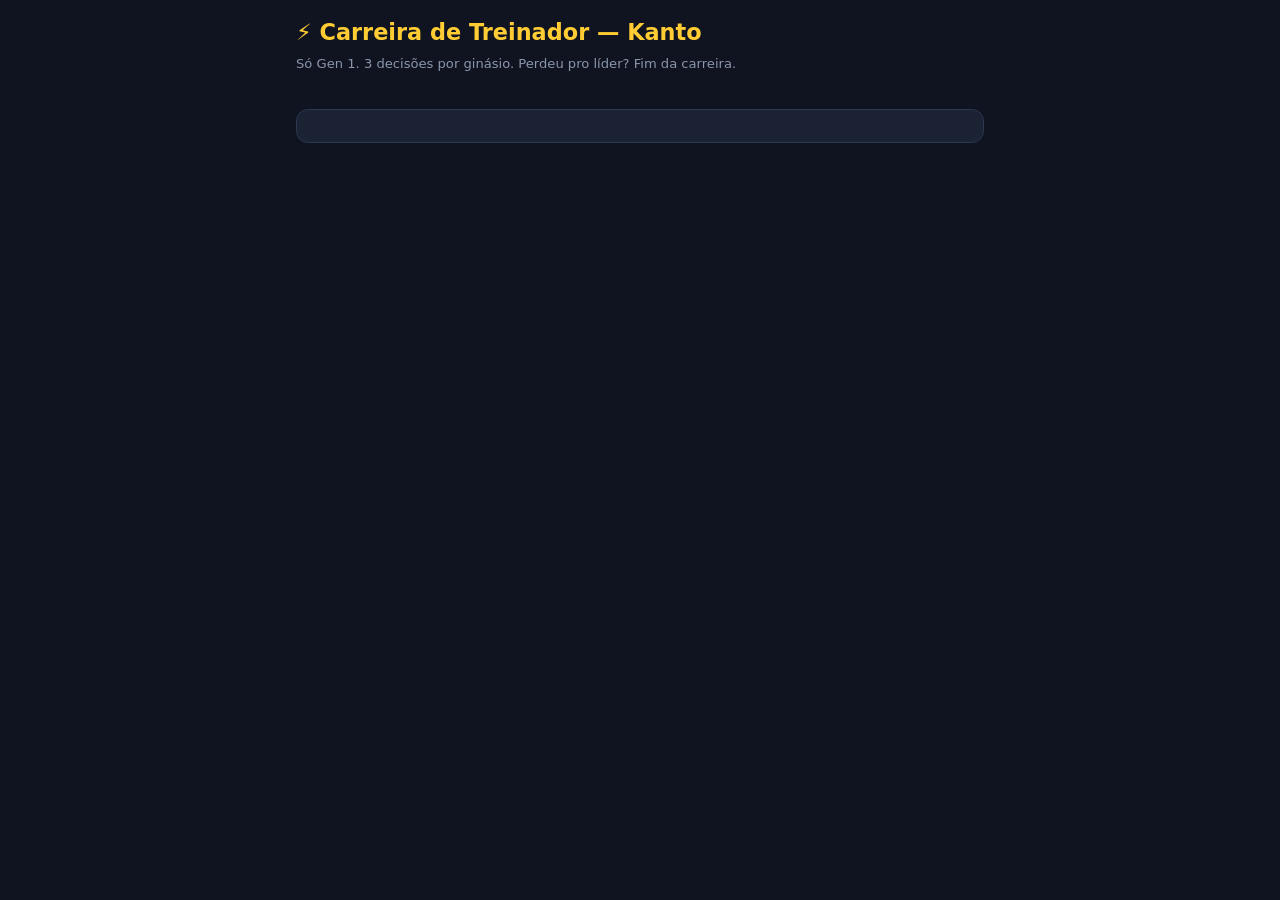
<file: src/game_template.html>
<!DOCTYPE html>
<html lang="pt-BR">
<head>
<meta charset="UTF-8">
<meta name="viewport" content="width=device-width, initial-scale=1.0">
<title>Carreira: Treinador Pokémon (Gen 1)</title>
<style>
  :root{
    --bg:#0f1420; --text:#e8edf5; --card:#1a2234; --card-fg:#e8edf5;
    --border:#2c3850; --accent:#ffcc33; --muted:#8b96ab;
    --ok:#4ade80; --warn:#fbbf24; --danger:#f87171;
  }
  *{box-sizing:border-box;margin:0;padding:0}
  body{background:var(--bg);color:var(--text);font-family:'Segoe UI',system-ui,sans-serif;line-height:1.5;padding:16px;max-width:720px;margin:0 auto}
  h1{font-size:1.4rem;margin-bottom:4px;color:var(--accent)}
  .sub{color:var(--muted);font-size:.82rem;margin-bottom:14px}
  .card{background:var(--card);border:1px solid var(--border);border-radius:12px;padding:16px;margin-bottom:12px}
  .scene-text{font-size:.95rem;margin-bottom:14px;white-space:pre-wrap}
  .choices{display:flex;flex-direction:column;gap:8px}
  button{background:var(--card);color:var(--text);border:1px solid var(--border);border-radius:8px;padding:11px 14px;font-size:.92rem;cursor:pointer;text-align:left;transition:all .12s;font-family:inherit}
  button:hover:not(:disabled){border-color:var(--accent);background:#222c42}
  button:disabled{opacity:.4;cursor:not-allowed}
  button.primary{background:var(--accent);color:#1a1200;font-weight:600;border-color:var(--accent)}
  button.primary:hover{filter:brightness(1.08)}
  .stats{display:flex;gap:8px;flex-wrap:wrap;margin-bottom:10px}
  .stat{background:var(--bg);border:1px solid var(--border);border-radius:8px;padding:6px 10px;font-size:.78rem;flex:1;min-width:66px;text-align:center}
  .stat b{display:block;font-size:1.05rem;color:var(--accent)}
  .stat .lbl{color:var(--muted);font-size:.65rem;text-transform:uppercase;letter-spacing:.5px}
  .badges{display:flex;gap:5px;flex-wrap:wrap;margin:8px 0 12px}
  .badge{width:30px;height:30px;border-radius:50%;display:flex;align-items:center;justify-content:center;font-size:1rem;border:2px solid var(--border);background:var(--bg);opacity:.3}
  .badge.won{opacity:1;border-color:var(--accent);box-shadow:0 0 7px rgba(255,204,51,.4)}
  .step-pips{display:flex;gap:6px;margin:4px 0 12px;align-items:center}
  .pip{width:11px;height:11px;border-radius:50%;background:var(--bg);border:1px solid var(--border)}
  .pip.done{background:var(--accent);border-color:var(--accent)}
  .pip-lbl{font-size:.72rem;color:var(--muted);margin-left:4px}
  .team{display:flex;flex-direction:column;gap:6px;margin:10px 0}
  .mon{display:flex;align-items:center;gap:10px;background:var(--bg);border:1px solid var(--border);border-radius:8px;padding:8px 10px}
  .sprite{width:52px;height:52px;flex:none;display:flex;align-items:center;justify-content:center;font-size:1.6rem;background:var(--card);border-radius:8px;border:1px solid var(--border);overflow:hidden}
  .sprite img{width:100%;height:100%;object-fit:contain;image-rendering:pixelated}
  .mon .info{flex:1;min-width:0}
  .mon .nm{font-weight:600;font-size:.9rem}
  .mon .meta{font-size:.72rem;color:var(--muted)}
  .mon.new{border-color:var(--ok);box-shadow:0 0 7px rgba(74,222,128,.3)}
  .tag{display:inline-block;font-size:.68rem;padding:2px 7px;border-radius:10px;background:var(--bg);border:1px solid var(--border);color:var(--muted);margin-left:4px}
  .type-fire{color:#ff7043}.type-water{color:#4fc3f7}.type-grass{color:#81c784}
  .type-electric{color:#ffd54f}.type-normal{color:#bdbdbd}.type-poison{color:#ba68c8}
  .type-rock{color:#bcaaa4}.type-psychic{color:#f06292}.type-ghost{color:#9575cd}
  .type-fighting{color:#e57373}.type-ground{color:#d7ccc8}.type-bug{color:#aed581}
  .type-flying{color:#90caf9}.type-ice{color:#80deea}.type-dragon{color:#9575cd}
  .center{text-align:center}
  .big{font-size:2rem;margin:8px 0}
  .bigsprite{width:96px;height:96px;margin:4px auto;image-rendering:pixelated}
  .reward{color:var(--ok);font-weight:600}
  .bad{color:var(--danger);font-weight:600}
  .fade{animation:fade .3s ease}
  @keyframes fade{from{opacity:0;transform:translateY(5px)}to{opacity:1;transform:none}}
  .vs{display:flex;align-items:center;gap:10px;justify-content:center;font-size:.85rem;margin:6px 0}
  .powerbar{height:9px;border-radius:5px;background:var(--bg);border:1px solid var(--border);overflow:hidden;margin:3px 0 10px}
  .powerbar>div{height:100%;border-radius:5px;transition:width .6s}
  .wheel-wrap{position:relative;width:260px;height:260px;margin:10px auto 16px}
  .wheel{width:100%;height:100%;transform-origin:50% 50%}
  .wheel-ptr{position:absolute;top:-4px;left:50%;transform:translateX(-50%);width:0;height:0;border-left:12px solid transparent;border-right:12px solid transparent;border-top:20px solid var(--accent);z-index:3;filter:drop-shadow(0 1px 2px rgba(0,0,0,.5))}
  .wheel-hub{position:absolute;top:50%;left:50%;transform:translate(-50%,-50%);width:34px;height:34px;border-radius:50%;background:var(--card);border:3px solid var(--accent);z-index:2;display:flex;align-items:center;justify-content:center;font-size:1rem}
  @media(prefers-reduced-motion:reduce){.fade{animation:none}.wheel{transition:none!important}.powerbar>div{transition:none}}
</style>
</head>
<body>
<h1>⚡ Carreira de Treinador — Kanto</h1>
<div class="sub">Só Gen 1. 3 decisões por ginásio. Perdeu pro líder? Fim da carreira.</div>
<div class="stats" id="stats"></div>
<div class="badges" id="badges"></div>
<div class="card fade" id="scene"></div>

<script>
"use strict";
/* sprites injetados pelo build (species -> data URI) */
const SPRITES = __SPRITES__;
function spriteBig(species){const u=SPRITES[species];return u?`<img class="bigsprite" src="${u}" alt="${species}">`:"";}
function spriteHTML(m){const u=SPRITES[m.species];return u?`<span class="sprite"><img src="${u}" alt="${m.species}"></span>`:`<span class="sprite">${m.e}</span>`;}

const DEX = {
  Bulbasaur:{t:"grass",e:"🌱",base:9,evo:"Ivysaur",evoLv:16},
  Ivysaur:{t:"grass",e:"🌿",base:14,evo:"Venusaur",evoLv:32},
  Venusaur:{t:"grass",e:"🌳",base:21,evo:null},
  Charmander:{t:"fire",e:"🦎",base:9,evo:"Charmeleon",evoLv:16},
  Charmeleon:{t:"fire",e:"🔥",base:14,evo:"Charizard",evoLv:36},
  Charizard:{t:"fire",e:"🐉",base:23,evo:null},
  Squirtle:{t:"water",e:"🐢",base:9,evo:"Wartortle",evoLv:16},
  Wartortle:{t:"water",e:"💧",base:14,evo:"Blastoise",evoLv:36},
  Blastoise:{t:"water",e:"🌊",base:22,evo:null},
  Pidgey:{t:"flying",e:"🐦",base:6,evo:"Pidgeotto",evoLv:18},
  Pidgeotto:{t:"flying",e:"🕊️",base:11,evo:"Pidgeot",evoLv:36},
  Pidgeot:{t:"flying",e:"🦅",base:19,evo:null},
  Rattata:{t:"normal",e:"🐀",base:5,evo:"Raticate",evoLv:20},
  Raticate:{t:"normal",e:"🐁",base:12,evo:null},
  Caterpie:{t:"bug",e:"🐛",base:4,evo:"Metapod",evoLv:7},
  Metapod:{t:"bug",e:"🟢",base:6,evo:"Butterfree",evoLv:10},
  Butterfree:{t:"bug",e:"🦋",base:14,evo:null},
  Pikachu:{t:"electric",e:"🐭",base:10,evo:"Raichu",evoLv:99},
  Raichu:{t:"electric",e:"⚡",base:18,evo:null},
  Geodude:{t:"rock",e:"🪨",base:8,evo:"Graveler",evoLv:25},
  Graveler:{t:"rock",e:"⛰️",base:14,evo:"Golem",evoLv:99},
  Golem:{t:"rock",e:"🗿",base:21,evo:null},
  Machop:{t:"fighting",e:"💪",base:9,evo:"Machoke",evoLv:28},
  Machoke:{t:"fighting",e:"🥊",base:15,evo:"Machamp",evoLv:99},
  Machamp:{t:"fighting",e:"🦾",base:22,evo:null},
  Abra:{t:"psychic",e:"🌀",base:7,evo:"Kadabra",evoLv:16},
  Kadabra:{t:"psychic",e:"🥄",base:14,evo:"Alakazam",evoLv:99},
  Alakazam:{t:"psychic",e:"🔮",base:23,evo:null},
  Gastly:{t:"ghost",e:"👻",base:7,evo:"Haunter",evoLv:25},
  Haunter:{t:"ghost",e:"💜",base:14,evo:"Gengar",evoLv:99},
  Gengar:{t:"ghost",e:"😈",base:22,evo:null},
  Magikarp:{t:"water",e:"🐟",base:1,evo:"Gyarados",evoLv:20},
  Gyarados:{t:"water",e:"🐲",base:24,evo:null},
  Eevee:{t:"normal",e:"🦊",base:9,evo:null},
  Growlithe:{t:"fire",e:"🐕",base:11,evo:"Arcanine",evoLv:99},
  Arcanine:{t:"fire",e:"🔥",base:23,evo:null},
  Dratini:{t:"dragon",e:"🐉",base:9,evo:"Dragonair",evoLv:30},
  Dragonair:{t:"dragon",e:"🐍",base:15,evo:"Dragonite",evoLv:55},
  Dragonite:{t:"dragon",e:"🐲",base:27,evo:null},
  Snorlax:{t:"normal",e:"😴",base:20,evo:null},
  Lapras:{t:"water",e:"🦕",base:21,evo:null},
  Sandshrew:{t:"ground",e:"🏜️",base:7,evo:"Sandslash",evoLv:22},
  Sandslash:{t:"ground",e:"🦔",base:16,evo:null},
  Nidoran:{t:"poison",e:"🐰",base:7,evo:"Nidorino",evoLv:16},
  Nidorino:{t:"poison",e:"🦏",base:14,evo:null},
  Vulpix:{t:"fire",e:"🦊",base:9,evo:"Ninetales",evoLv:99},
  Ninetales:{t:"fire",e:"🔥",base:20,evo:null},
  Jigglypuff:{t:"normal",e:"🎈",base:7,evo:null},
  Oddish:{t:"grass",e:"🌿",base:7,evo:"Gloom",evoLv:21},
  Gloom:{t:"grass",e:"🌺",base:14,evo:null},
  Zubat:{t:"poison",e:"🦇",base:6,evo:"Golbat",evoLv:22},
  Golbat:{t:"poison",e:"🧛",base:15,evo:null},
  Meowth:{t:"normal",e:"🐈",base:7,evo:"Persian",evoLv:28},
  Persian:{t:"normal",e:"🐆",base:15,evo:null},
  Psyduck:{t:"water",e:"🦆",base:8,evo:"Golduck",evoLv:33},
  Golduck:{t:"water",e:"🦢",base:18,evo:null},
  Mankey:{t:"fighting",e:"🐒",base:8,evo:"Primeape",evoLv:28},
  Primeape:{t:"fighting",e:"🦍",base:16,evo:null},
  Poliwag:{t:"water",e:"🌀",base:6,evo:"Poliwhirl",evoLv:25},
  Poliwhirl:{t:"water",e:"💧",base:14,evo:null},
  Bellsprout:{t:"grass",e:"🌱",base:7,evo:"Weepinbell",evoLv:21},
  Weepinbell:{t:"grass",e:"🪴",base:14,evo:null},
  Ponyta:{t:"fire",e:"🐎",base:11,evo:"Rapidash",evoLv:40},
  Rapidash:{t:"fire",e:"🔥",base:20,evo:null},
  Magnemite:{t:"electric",e:"🧲",base:9,evo:"Magneton",evoLv:30},
  Magneton:{t:"electric",e:"⚡",base:17,evo:null},
  Doduo:{t:"flying",e:"🐦",base:8,evo:"Dodrio",evoLv:31},
  Dodrio:{t:"flying",e:"🦃",base:16,evo:null},
  Krabby:{t:"water",e:"🦀",base:8,evo:"Kingler",evoLv:28},
  Kingler:{t:"water",e:"🦞",base:18,evo:null},
  Voltorb:{t:"electric",e:"⚪",base:8,evo:null},
  Cubone:{t:"ground",e:"🦴",base:8,evo:"Marowak",evoLv:28},
  Marowak:{t:"ground",e:"💀",base:16,evo:null},
  Rhyhorn:{t:"ground",e:"🦏",base:10,evo:"Rhydon",evoLv:42},
  Rhydon:{t:"ground",e:"🦣",base:21,evo:null},
  Horsea:{t:"water",e:"🌊",base:7,evo:"Seadra",evoLv:32},
  Seadra:{t:"water",e:"🐉",base:15,evo:null},
  Staryu:{t:"water",e:"⭐",base:8,evo:"Starmie",evoLv:99},
  Starmie:{t:"psychic",e:"🌟",base:20,evo:null},
  Scyther:{t:"bug",e:"🗡️",base:18,evo:null},
  Pinsir:{t:"bug",e:"🪲",base:18,evo:null},
  Tauros:{t:"normal",e:"🐂",base:18,evo:null},
  Diglett:{t:"ground",e:"🕳️",base:6,evo:"Dugtrio",evoLv:26},
  Dugtrio:{t:"ground",e:"⛏️",base:15,evo:null},
  Weedle:{t:"bug",e:"🐛",base:4,evo:"Kakuna",evoLv:7},
  Kakuna:{t:"bug",e:"🟡",base:6,evo:"Beedrill",evoLv:10},
  Beedrill:{t:"bug",e:"🐝",base:14,evo:null},
  Clefairy:{t:"normal",e:"🧚",base:9,evo:"Clefable",evoLv:99},
  Clefable:{t:"normal",e:"🌟",base:19,evo:null},
  Spearow:{t:"flying",e:"🐦",base:6,evo:"Fearow",evoLv:20},
  Fearow:{t:"flying",e:"🦅",base:15,evo:null},
  Drowzee:{t:"psychic",e:"😴",base:8,evo:"Hypno",evoLv:26},
  Hypno:{t:"psychic",e:"🌀",base:18,evo:null},
  Hitmonlee:{t:"fighting",e:"🦵",base:19,evo:null},
  Hitmonchan:{t:"fighting",e:"🥊",base:19,evo:null},
  Kangaskhan:{t:"normal",e:"🦘",base:21,evo:null},
  Chansey:{t:"normal",e:"🥚",base:16,evo:null},
  Tangela:{t:"grass",e:"🌿",base:16,evo:null},
  Lickitung:{t:"normal",e:"👅",base:16,evo:null},
  Porygon:{t:"normal",e:"🔷",base:18,evo:null},
  Electabuzz:{t:"electric",e:"⚡",base:21,evo:null},
  Jolteon:{t:"electric",e:"⚡",base:22,evo:null},
  Vaporeon:{t:"water",e:"💧",base:22,evo:null},
  Flareon:{t:"fire",e:"🔥",base:22,evo:null},
  Seel:{t:"water",e:"🦭",base:8,evo:"Dewgong",evoLv:34},
  Dewgong:{t:"ice",e:"❄️",base:18,evo:null},
  Grimer:{t:"poison",e:"🟣",base:9,evo:"Muk",evoLv:38},
  Muk:{t:"poison",e:"☠️",base:19,evo:null},
  Onix:{t:"rock",e:"🪨",base:14,evo:null},
  Jynx:{t:"ice",e:"💋",base:19,evo:null},
  Omanyte:{t:"rock",e:"🐚",base:10,evo:"Omastar",evoLv:40},
  Omastar:{t:"rock",e:"🦑",base:22,evo:null},
  Kabuto:{t:"rock",e:"🦀",base:10,evo:"Kabutops",evoLv:40},
  Kabutops:{t:"rock",e:"⚔️",base:22,evo:null},
  Aerodactyl:{t:"flying",e:"🦅",base:24,evo:null},
  Articuno:{t:"ice",e:"🧊",base:30,evo:null},
  Zapdos:{t:"electric",e:"🌩️",base:30,evo:null},
  Moltres:{t:"fire",e:"🔥",base:30,evo:null},
  Mewtwo:{t:"psychic",e:"🧬",base:38,evo:null},
};
const STARTERS=["Bulbasaur","Charmander","Squirtle"];
const WILD_POOL=["Pidgey","Rattata","Caterpie","Pikachu","Geodude","Machop","Abra","Gastly","Magikarp","Eevee","Growlithe","Dratini","Sandshrew","Nidoran","Vulpix","Jigglypuff","Oddish","Zubat","Meowth","Psyduck","Mankey","Poliwag","Bellsprout","Ponyta","Magnemite","Doduo","Krabby","Voltorb","Cubone","Rhyhorn","Horsea","Staryu","Scyther","Pinsir","Tauros","Diglett"];

/* Efetividade (Gen 1 simplificada): o que CADA tipo faz contra o tipo do líder.
   >1 super eficaz, <1 pouco eficaz. Só os matchups relevantes; o resto = 1 (neutro). */
const TYPE_CHART = {
  fire:    {grass:2, ice:2, bug:2, water:.5, rock:.5, fire:.5, dragon:.5},
  water:   {fire:2, ground:2, rock:2, water:.5, grass:.5, dragon:.5},
  grass:   {water:2, ground:2, rock:2, fire:.5, grass:.5, poison:.5, flying:.5, bug:.5, dragon:.5},
  electric:{water:2, flying:2, electric:.5, grass:.5, dragon:.5, ground:0},
  ice:     {grass:2, ground:2, flying:2, dragon:2, water:.5, ice:.5, fire:.5},
  fighting:{normal:2, rock:2, ice:2, poison:.5, flying:.5, psychic:.5, bug:.5, ghost:0},
  poison:  {grass:2, bug:2, poison:.5, ground:.5, rock:.5, ghost:.5},
  ground:  {fire:2, electric:2, poison:2, rock:2, grass:.5, bug:.5, flying:0},
  flying:  {grass:2, fighting:2, bug:2, electric:.5, rock:.5},
  psychic: {fighting:2, poison:2, psychic:.5},
  bug:     {grass:2, psychic:2, poison:2, fire:.5, fighting:.5, flying:.5, ghost:.5},
  rock:    {fire:2, ice:2, flying:2, bug:2, fighting:.5, ground:.5},
  ghost:   {ghost:2, psychic:2, normal:0},
  dragon:  {dragon:2},
  normal:  {rock:.5, ghost:0},
};
function typeMult(atk,def){const row=TYPE_CHART[atk];if(!row)return 1;const v=row[def];return v===undefined?1:v;}
/* melhor efetividade do time contra o tipo do líder (usa os 3 pokémon mais fortes) */
function bestMatchup(leaderType){
  if(!G.team.length)return 1;
  const top=G.team.slice().sort((a,b)=>monPower(b)-monPower(a)).slice(0,3);
  let best=0;top.forEach(m=>{const v=typeMult(m.t,leaderType);if(v>best)best=v;});
  return best||1;
}
const GYMS=[
  {n:1,leader:"Brock",t:"rock",e:"🪨",b:"🥌",power:30},
  {n:2,leader:"Misty",t:"water",e:"💧",b:"💧",power:48},
  {n:3,leader:"Lt. Surge",t:"electric",e:"⚡",b:"⚡",power:68},
  {n:4,leader:"Erika",t:"grass",e:"🌸",b:"🌈",power:90},
  {n:5,leader:"Koga",t:"poison",e:"☠️",b:"🕸️",power:114},
  {n:6,leader:"Sabrina",t:"psychic",e:"🔮",b:"🧠",power:140},
  {n:7,leader:"Blaine",t:"fire",e:"🌋",b:"🔥",power:168},
  {n:8,leader:"Giovanni",t:"ground",e:"👑",b:"🏆",power:198},
];
const ELITE=[
  {leader:"Lorelei",t:"ice",e:"❄️",power:230},
  {leader:"Bruno",t:"fighting",e:"🥋",power:262},
  {leader:"Agatha",t:"ghost",e:"👻",power:296},
  {leader:"Lance",t:"dragon",e:"🐉",power:332},
  {leader:"Rival (Champion)",t:"dragon",e:"👑",power:370},
];
const STEPS_PER_GYM=3;

let G=null;
function newGame(){return{phase:"intro",team:[],gymIndex:0,eliteIndex:0,step:0,day:1,lastResult:null,stats:{caught:0,evolved:0,wins:0,eventsGood:0,eventsBad:0,stolen:0,fled:0}};}
function mon(species,lv){const d=DEX[species];return{species,lv:lv||5,t:d.t,e:d.e};}
function monPower(m){const d=DEX[m.species];return Math.round(d.base+(m.lv-5)*1.6);}
function teamPower(){return G.team.map(monPower).sort((a,b)=>b-a).slice(0,3).reduce((a,b)=>a+b,0);}

const $scene=document.getElementById("scene"),$stats=document.getElementById("stats"),$badges=document.getElementById("badges");
function renderStats(){
  if(G.phase==="intro"||G.phase==="pick"){$stats.innerHTML="";$badges.innerHTML="";return;}
  $stats.innerHTML=`<div class="stat"><span class="lbl">Poder</span><b>${teamPower()}</b></div><div class="stat"><span class="lbl">Time</span><b>${G.team.length}/6</b></div><div class="stat"><span class="lbl">Dia</span><b>${G.day}</b></div>`;
  $badges.innerHTML=GYMS.map((g,i)=>`<div class="badge ${i<G.gymIndex?'won':''}" title="${g.leader}">${g.b}</div>`).join("");
}
function scene(h){$scene.classList.remove("fade");void $scene.offsetWidth;$scene.classList.add("fade");$scene.innerHTML=h;renderStats();}
function choices(a){return`<div class="choices">`+a.map(c=>`<button class="${c.cls||''}" ${c.ds?'disabled':''} onclick="act('${c.id}')">${c.l}</button>`).join("")+`</div>`;}
function stepPips(){if(G.gymIndex>=GYMS.length)return"";let h='<div class="step-pips">';for(let i=0;i<STEPS_PER_GYM;i++)h+=`<span class="pip ${i<G.step?'done':''}"></span>`;h+=`<span class="pip-lbl">${G.step}/${STEPS_PER_GYM} decisões antes de ${GYMS[G.gymIndex].leader}</span></div>`;return h;}
function teamHTML(highlight){
  if(!G.team.length)return"";
  return`<div class="team">`+G.team.map(m=>{const d=DEX[m.species];const evoSoon=d.evo&&d.evoLv<99&&m.lv>=d.evoLv-4&&m.lv<d.evoLv;
    return`<div class="mon ${highlight===m?'new':''}">${spriteHTML(m)}<div class="info"><span class="nm">${m.species}</span> <span class="tag type-${m.t}">${m.t}</span><div class="meta">Lv ${m.lv} · Poder ${monPower(m)}${evoSoon?' · <span style="color:var(--warn)">quase evoluindo</span>':''}</div></div></div>`;
  }).join("")+`</div>`;
}

function render(){
  renderStats();const p=G.phase;
  if(p==="intro")return intro();
  if(p==="pick")return pick();
  if(p==="hub")return hub();
  if(p==="roulette")return rouletteScreen();
  if(p==="event")return eventResult();
  if(p==="gymresult")return gymResult();
  if(p==="elite")return eliteScreen();
  if(p==="eliteresult")return eliteResult();
  if(p==="champion")return champion();
  if(p==="gameover")return gameOver();
}
function intro(){scene(`<div class="scene-text">Pallet Town. Você tem 11 anos e um sonho grande demais: as 8 insígnias e a Elite Four.

A regra da estrada é dura — <b>3 decisões</b> entre você e cada líder de ginásio. Escolha bem: capturar, treinar ou arriscar. E cuidado, porque <span class="bad">perder para um líder encerra a carreira</span>. Não há segunda chance; só recomeçar do zero.</div>`+choices([{id:"go",l:"🚪 Ir ao laboratório do Prof. Carvalho",cls:"primary"}]));}
function pick(){scene(`<div class="scene-text">Três Poké Bolas sobre a mesa. Escolha seu parceiro de Kanto.</div>`+`<div class="choices">`+STARTERS.map(s=>{const d=DEX[s];return`<button onclick="choose('${s}')">${SPRITES[s]?`<img src="${SPRITES[s]}" style="width:40px;height:40px;vertical-align:middle;image-rendering:pixelated">`:''} <b class="type-${d.t}">${s}</b> <span class="tag type-${d.t}">${d.t}</span><br><span style="color:var(--muted);font-size:.78rem">Evolui em ${d.evo} → ${DEX[d.evo].evo||'(final)'}</span></button>`;}).join("")+`</div>`);}
window.choose=function(s){G.team.push(mon(s,5));G.phase="hub";render();};
function nextTarget(){if(G.gymIndex<GYMS.length)return{kind:"gym",data:GYMS[G.gymIndex]};return{kind:"elite",data:ELITE[G.eliteIndex]};}
function hub(){
  const tgt=nextTarget();if(tgt.kind==="elite"){G.phase="elite";return render();}
  const g=tgt.data;const can=G.step>=STEPS_PER_GYM;
  scene(`<div class="scene-text">🗺️ <b>A caminho do Ginásio ${g.n}</b> — ${g.e} ${g.leader} <span class="tag type-${g.t}">${g.t}</span> · poder ${g.power}
Seu poder: <b>${teamPower()}</b>${(function(){const mu=bestMatchup(g.t);if(mu>1)return ' · <span style="color:var(--ok)">vantagem de tipo ✓</span>';if(mu<1)return ' · <span style="color:var(--danger)">desvantagem de tipo ✗</span>';return '';})()}</div>`
  +stepPips()
  +(can?`<div class="scene-text">Suas 3 decisões acabaram. Hora de encarar <b>${g.leader}</b>.
${teamPower()<g.power?'<span class="bad">Você está mais fraco que o líder — vai ser arriscado.</span>':'<span class="reward">Seu time parece pronto.</span>'}</div>`
      :`<div class="scene-text">Faltam <b>${STEPS_PER_GYM-G.step}</b> decisão(ões). O que faz?</div>`)
  +teamHTML()
  +(can?choices([{id:"challenge",l:`⚔️ Desafiar ${g.leader}`,cls:"primary"}])
      :choices([{id:"roll",l:"🎲 Rodar a roleta da estrada (evento aleatório)",cls:"primary"},{id:"train",l:"🏋️ Treinar firme (+4 níveis no time, garantido)"},{id:"search",l:"🔎 Procurar na grama (captura garantida)",ds:G.team.length>=6}])));
}
function doTrain(){const gain=2;G.team.forEach(m=>{m.lv+=gain;tryEvolveSilent(m);});G.step++;G.day++;G.stats.eventsGood++;G.lastResult={emoji:"🏋️",title:"Treino puxado",good:true,text:`Um dia inteiro de treino. <span class="reward">Todo o time subiu ${gain} níveis.</span> A opção segura — a roleta rende mais na média, mas pode te punir.`,highlight:null};G.phase="event";render();}
/* ============ EVENTOS POR GINÁSIO ============
   Cada ginásio tem eventos GREEN (bons) e RED (ruins), temáticos.
   Cada evento é {ic, lb, fn} onde fn(G) aplica o efeito e retorna {title,text,highlight}.
   A proporção verde/vermelho por fase é controlada em greenRatio(). */

/* helpers de efeito ------------------------------------------------ */
function addMon(species,lv){const m=mon(species,lv);
  // capturas entram fortes: ao menos ~85% do nível do seu melhor, para contarem no poder
  if(G.team.length){const s=G.team.slice().sort((a,b)=>b.lv-a.lv)[0];const floor=Math.round(s.lv*0.85);if(m.lv<floor)m.lv=floor;tryEvolveSilent(m);}
  G.team.push(m);G.stats.caught++;return m;}
function lvlAll(n){const g=n+3;G.team.forEach(m=>{m.lv+=g;tryEvolveSilent(m);});}
function lvlOne(m,n){m.lv+=n*2+2;tryEvolveSilent(m);return m;}
function dropLvOne(m,n){m.lv=Math.max(5,m.lv-Math.max(1,Math.round(n*0.7)));return m;}
function dropLvAll(n){const d=Math.max(1,Math.round(n*0.7));G.team.forEach(m=>{m.lv=Math.max(5,m.lv-d);});}
function randMember(excludeStarter){const pool=excludeStarter?G.team.slice(1):G.team.slice();return pool.length?pool[Math.floor(Math.random()*pool.length)]:null;}
function strongest(){return G.team.slice().sort((a,b)=>monPower(b)-monPower(a))[0];}
function weakestNonStarter(){const pool=G.team.slice(1);if(!pool.length)return null;return pool.sort((a,b)=>monPower(a)-monPower(b))[0];}
/* rouba/perde um pokémon; se era o último -> game over da Rocket */
function stealOne(excludeStarter){
  if(G.team.length<=1){G.pendingRocketGameOver=true;G.stats.stolen++;return null;}
  let idx;
  if(excludeStarter){idx=1+Math.floor(Math.random()*(G.team.length-1));}
  else{idx=Math.floor(Math.random()*G.team.length);}
  const st=G.team.splice(idx,1)[0];G.stats.stolen++;return st;
}
function loseWeakest(){
  const w=weakestNonStarter();
  if(!w){G.pendingRocketGameOver=true;return null;}
  const i=G.team.indexOf(w);G.team.splice(i,1);G.stats.fled++;return w;
}
function freeSlot(){return G.team.length<6;}

/* catálogo de eventos por ginásio (índice 0..7) -------------------- */
const GYM_EVENTS=[
  /* 0 — Brock (Pedra) ------------------------------------------- */
  {
    green:[
      {ic:"🐭",lb:"Pikachu raro",fn:()=>{if(!freeSlot())return bonusFull();const m=addMon("Pikachu",10);return{title:"Surpresa na Floresta de Viridian",text:`Entre as árvores, um <b>Pikachu</b> raro (Lv ${m.lv})! Captura imediata — ótimo contra os próximos desafios.`,highlight:m};}},
      {ic:"💪",lb:"Reforço R22",fn:()=>{if(!freeSlot())return bonusFull();const s=Math.random()<0.5?"Mankey":"Nidoran";const m=addMon(s,10);return{title:"Reforço na Rota 22",text:`Um <b>${s}</b> selvagem (Lv ${m.lv}) desafia seu inicial e decide entrar pro time — vantagem direta contra o Brock!`,highlight:m};}},
      {ic:"🦋",lb:"Casulo acelerado",fn:()=>{const bug=G.team.find(m=>DEX[m.species].t==="bug");if(bug){bug.lv=Math.max(bug.lv,10);tryEvolveSilent(bug);return{title:"Casulo Acelerado",text:`O treino intenso na floresta faz seu <b>${bug.species}</b> evoluir precocemente!`,highlight:bug};}lvlAll(3);return{title:"Treino na floresta",text:`Sem inseto no time — mas o treino rende: <b>time +3 níveis</b>.`,highlight:null};}},
      {ic:"🧢",lb:"Caçador de Insetos",fn:()=>{const m=lvlOne(G.team[0],2);return{title:"Dica do Jovem Caçador de Insetos",text:`Você vence um Bug Catcher local e ganha experiência extra: <b>${m.species} +2 níveis</b>.`,highlight:m};}},
    ],
    red:[
      {ic:"🐝",lb:"Enxame Beedrill",fn:()=>{const m=dropLvOne(G.team[0],1);return{title:"Enxame de Beedrill",text:`Seu time é atacado e você corre até o Centro Pokémon. Exaustão: <b>${m.species} -1 nível</b>.`,highlight:m};}},
      {ic:"🤢",lb:"Veneno de Weedle",fn:()=>{const t=randMember(true)||G.team[0];dropLvOne(t,3);return{title:"Veneno de Weedle",text:`Sem Antídoto, <b>${t.species}</b> passa mal na travessia e chega enfraquecido ao ginásio: <b>-3 níveis</b>.`,highlight:t};}},
      {ic:"🐦",lb:"Susto na grama",loss:true,fn:()=>{const g=loseWeakest();if(!g)return{title:"Susto na Grama Alta",text:`Um Pidgeotto assusta o time, mas você só tem seu inicial — ninguém fugiu.`,highlight:null};return{title:"Susto na Grama Alta",text:`Seu Pokémon mais fraco se assusta com um Pidgeotto e <b>foge de volta pra Rota 1</b>: perdeu ${g.species}.`,highlight:null};}},
    ]
  },
  /* 1 — Misty (Água) ------------------------------------------- */
  {
    green:[
      {ic:"🌙",lb:"Moon Stone",fn:()=>{const c=G.team.find(m=>DEX[m.species].evo&&DEX[m.species].evoLv>=99);if(c){const old=c.species;doEvolve(c);G.stats.evolved++;return{title:"Descoberta no Mt. Moon",text:`Uma <b>Moon Stone</b> brilha na cratera! <b>${old}</b> evoluiu para ${c.species}!`,highlight:c};}lvlAll(3);return{title:"Descoberta no Mt. Moon",text:`Uma Moon Stone brilha, mas ninguém compatível — a energia reforça o time: <b>+3 níveis gerais</b>.`,highlight:null};}},
      {ic:"🌉",lb:"Ponte Pepita",fn:()=>{lvlAll(2);return{title:"Desafio da Ponte Pepita",text:`Você vence os 5 treinadores seguidos da Nugget Bridge! <b>Time inteiro +2 níveis</b>.`,highlight:null};}},
      {ic:"🦊",lb:"Resgate em Cerulean",fn:()=>{if(!freeSlot())return bonusFull();const m=addMon("Eevee",14);return{title:"Resgate em Cerulean",text:`Você ajuda o Bill no farol e ganha um <b>Eevee</b> precoce (Lv ${m.lv})!`,highlight:m};}},
      {ic:"🐟",lb:"Magikarp honesto",fn:()=>{if(!freeSlot())return bonusFull();const m=addMon("Magikarp",19);return{title:"Vendedor de Magikarp Honesto",text:`Um homem honesto te entrega um <b>Magikarp</b> a 1 nível de virar Gyarados (Lv ${m.lv})!`,highlight:m};}},
    ],
    red:[
      {ic:"🚀",lb:"Emboscada Rocket",loss:true,fn:()=>{const st=stealOne(true);if(!st)return rocketLast();return{title:"Emboscada Rocket no Mt. Moon",text:`Capangas te cercam no túnel escuro. Na fuga você deixa cair uma Poké Bola: <b>perdeu ${st.species}</b>.`,highlight:null};}},
      {ic:"🎭",lb:"Golpe do Magikarp",fn:()=>{if(!freeSlot()){dropLvAll(1);return{title:"Golpe do Vendedor de Magikarp",text:`Você quase cai no golpe, mas o time está cheio. Distração custa <b>-1 nível geral</b>.`,highlight:null};}const m=addMon("Magikarp",5);return{title:"Golpe do Vendedor de Magikarp",text:`Você aceita um <b>Magikarp Lv 5</b> que só sabe Splash — ocupa um slot valioso sem ajudar contra a Misty.`,highlight:m};}},
      {ic:"🦇",lb:"Confusão de Zubats",fn:()=>{const s=strongest();dropLvOne(s,2);return{title:"Confusão de Zubats",text:`O bando de Zubats desorienta o time. Seu Pokémon mais forte, <b>${s.species}</b>, entra desgastado: <b>-2 níveis</b>.`,highlight:s};}},
    ]
  },
  /* 2 — Lt. Surge (Elétrico) ----------------------------------- */
  {
    green:[
      {ic:"🕳️",lb:"Caverna Diglett",fn:()=>{if(!freeSlot())return bonusFull();const s=Math.random()<0.4?"Dugtrio":"Diglett";const m=addMon(s,Math.random()<0.4?26:12);return{title:"Recompensa da Caverna Diglett",text:`Um <b>${s}</b> surge do chão (Lv ${m.lv}) — imunidade total aos choques do Surge!`,highlight:m};}},
      {ic:"🚢",lb:"Banquete S.S. Anne",fn:()=>{lvlAll(2);return{title:"Banquete no S.S. Anne",text:`Tratamento VIP a bordo! <b>Time inteiro +2 níveis</b> (e quem estava perto, evoluiu).`,highlight:null};}},
      {ic:"🎁",lb:"Presente do Capitão",fn:()=>{if(!freeSlot())return bonusFull();const s=Math.random()<0.5?"Abra":"Machop";const m=addMon(s,16);return{title:"Presente do Capitão",text:`Além de ensinar Cut, o capitão te entrega um <b>${s}</b> já treinado (Lv ${m.lv})!`,highlight:m};}},
    ],
    red:[
      {ic:"🤢",lb:"Enjoo marítimo",fn:()=>{const s=strongest();dropLvOne(s,2);return{title:"Enjoo Marítimo no S.S. Anne",text:`O navio balança demais e <b>${s.species}</b> passa mal, chegando fraco ao Lt. Surge: <b>-2 níveis</b>.`,highlight:s};}},
      {ic:"⚡",lb:"Lixeiras eletrificadas",fn:()=>{const a=G.team[0],b=G.team[1]||G.team[0];dropLvOne(a,2);if(b!==a)dropLvOne(b,2);return{title:"Armadilha das Lixeiras",text:`Você mexe nos botões cedo demais e leva uma descarga: <b>-2 níveis</b> em dois Pokémon.`,highlight:a};}},
      {ic:"🚀",lb:"Saqueadores no porto",loss:true,fn:()=>{const st=stealOne(true);if(!st)return rocketLast();return{title:"Saqueadores no Porto",text:`A Rocket aproveita a confusão em Vermilion e <b>rouba ${st.species}</b> dos seus reservas.`,highlight:null};}},
    ]
  },
  /* 3 — Erika (Planta) ----------------------------------------- */
  {
    green:[
      {ic:"💎",lb:"Pedra Elemental",fn:()=>{const c=G.team.find(m=>DEX[m.species].evo&&DEX[m.species].evoLv>=99);if(c){const old=c.species;doEvolve(c);G.stats.evolved++;return{title:"Compras no Departamento de Celadon",text:`Um treinador generoso te dá uma Pedra Elemental! <b>${old}</b> evoluiu para ${c.species}!`,highlight:c};}lvlAll(3);return{title:"Compras no Departamento",text:`Você ganha uma pedra, mas ninguém compatível — treino reforça o time: <b>+3 níveis</b>.`,highlight:null};}},
      {ic:"🎰",lb:"Jackpot Game Corner",fn:()=>{if(!freeSlot())return bonusFull();const s=["Dratini","Scyther","Porygon"][Math.floor(Math.random()*3)];const m=addMon(s,18);return{title:"Jackpot no Game Corner",text:`Sorte nas máquinas! Você resgata um <b>${s}</b> (Lv ${m.lv}) de prêmio.`,highlight:m};}},
      {ic:"🔥",lb:"Fogo contra Erika",fn:()=>{if(!freeSlot())return bonusFull();const s=Math.random()<0.5?"Growlithe":"Vulpix";const m=addMon(s,16);return{title:"Chá da Mansão Celadon",text:`Você encontra um <b>${s}</b> (Lv ${m.lv}) — vantagem perfeita de Fogo contra a Erika!`,highlight:m};}},
    ],
    red:[
      {ic:"🎰",lb:"Vício no cassino",loss:true,fn:()=>{const st=stealOne(true);if(!st)return rocketLast();return{title:"Vício no Cassino",text:`Você perde a noção do tempo nos caça-níqueis. A Rocket <b>confisca ${st.species}</b> como pagamento de dívida.`,highlight:null};}},
      {ic:"👻",lb:"Assombração",loss:true,fn:()=>{const g=loseWeakest();if(!g)return{title:"Assombração em Lavender",text:`Fantasmas aterrorizam o time, mas você só tem seu inicial — ninguém fugiu.`,highlight:null};return{title:"Assombração em Lavender",text:`Sem o Silph Scope, fantasmas da Pokémon Tower aterrorizam a equipe. <b>${g.species} foge em pânico</b> (perda permanente).`,highlight:null};}},
      {ic:"🕯️",lb:"Rock Tunnel escuro",fn:()=>{dropLvAll(2);return{title:"Escuridão no Rock Tunnel",text:`Sem Flash, você se perde por dias no túnel. O time chega exausto: <b>-2 níveis gerais</b>.`,highlight:null};}},
    ]
  },
  /* 4 — Koga (Veneno) ------------------------------------------ */
  {
    green:[
      {ic:"😴",lb:"Snorlax",fn:()=>{if(!freeSlot())return bonusFull();const m=addMon("Snorlax",30);return{title:"Despertar da Poké Flauta",text:`Você toca a flauta e captura o gigante <b>Snorlax</b> (Lv ${m.lv}) — um tanque pro resto da carreira!`,highlight:m};}},
      {ic:"🦘",lb:"Safari Zone",fn:()=>{if(!freeSlot())return bonusFull();const s=["Tauros","Kangaskhan","Chansey","Rhyhorn"][Math.floor(Math.random()*4)];const m=addMon(s,28);return{title:"Sorte Grande na Safari Zone",text:`A Safari Ball funciona de primeira! Você captura um <b>${s}</b> (Lv ${m.lv}).`,highlight:m};}},
      {ic:"🥋",lb:"Dojo de Saffron",fn:()=>{if(!freeSlot())return bonusFull();const s=["Hitmonlee","Hitmonchan","Hypno"][Math.floor(Math.random()*3)];const m=addMon(s,30);return{title:"Rei do Dojo de Saffron",text:`Você vence o Mestre do Karatê e ganha um <b>${s}</b> (Lv ${m.lv}) pra destruir o Koga!`,highlight:m};}},
    ],
    red:[
      {ic:"🌾",lb:"Frustração Safari",fn:()=>{dropLvAll(2);return{title:"Frustração na Safari Zone",text:`O Pokémon incrível foge e você se perde na selva. O time gasta todas as energias te procurando: <b>-2 níveis gerais</b>.`,highlight:null};}},
      {ic:"🏍️",lb:"Gangue de motoqueiros",loss:true,fn:()=>{const st=stealOne(true);if(!st)return rocketLast();return{title:"Gangue de Motoqueiros",text:`Uma gangue de Cue Balls te cerca na Rota 17 e <b>rouba ${st.species}</b> (seu segundo maior nível).`,highlight:null};}},
      {ic:"☠️",lb:"Armadilha ninja",fn:()=>{const a=G.team[0],b=G.team[1]||G.team[0];dropLvOne(a,3);if(b!==a)dropLvOne(b,3);return{title:"Armadilha Ninja Tóxica",text:`Discípulos de Koga envenenam suas frutas. Dois Pokémon entram no ginásio enfraquecidos: <b>-3 níveis cada</b>.`,highlight:a};}},
    ]
  },
  /* 5 — Sabrina (Psíquico) ------------------------------------- */
  {
    green:[
      {ic:"🦕",lb:"Herói da Silph",fn:()=>{if(!freeSlot())return bonusFull();const m=addMon("Lapras",30);return{title:"Herói da Silph Co.",text:`Você derrota os executivos da Rocket e um cientista te entrega um <b>Lapras</b> de alto nível (Lv ${m.lv})!`,highlight:m};}},
      {ic:"🔬",lb:"Protótipo do Presidente",fn:()=>{lvlAll(3);return{title:"Protótipo do Presidente",text:`O presidente da Silph equipa seu time com itens de ponta: <b>+3 níveis pra toda a equipe</b> antes da Sabrina.`,highlight:null};}},
      {ic:"😈",lb:"Sombra de Lavender",fn:()=>{const dark=G.team.find(m=>["ghost","normal","electric"].includes(DEX[m.species].t))||strongest();lvlOne(dark,4);return{title:"Sombra de Lavender",text:`Seu <b>${dark.species}</b> aprende um golpe decisivo contra Psíquicos: <b>+4 níveis</b>, dobrando suas chances.`,highlight:dark};}},
    ],
    red:[
      {ic:"🚀",lb:"Emboscada Giovanni",loss:true,fn:()=>{const s=strongest();if(G.team.length<=1){G.pendingRocketGameOver=true;G.stats.stolen++;return rocketLast();}const i=G.team.indexOf(s===G.team[0]?(G.team[1]||s):s);const st=G.team.splice(i,1)[0];G.stats.stolen++;return{title:"Emboscada de Giovanni",text:`O chefe da Rocket te derrota no 11º andar e <b>confisca ${st.species}</b> como troféu.`,highlight:null};}},
      {ic:"🌀",lb:"Labirinto teleporte",fn:()=>{dropLvAll(3);return{title:"Labirinto de Teletransporte",text:`Preso nos pisos de teleporte, você enfrenta todos os médiuns antes da líder. O time chega no limite: <b>-3 níveis geral</b>.`,highlight:null};}},
      {ic:"🧠",lb:"Controle mental",fn:()=>{const t=randMember(false);dropLvOne(t,3);return{title:"Controle Mental",text:`O poder psíquico confunde <b>${t.species}</b>, que esquece seus melhores golpes: <b>-3 níveis</b> neste ginásio.`,highlight:t};}},
    ]
  },
  /* 6 — Blaine (Fogo) ------------------------------------------ */
  {
    green:[
      {ic:"🦴",lb:"Ressurreição",fn:()=>{if(!freeSlot())return bonusFull();const s=["Omastar","Kabutops","Aerodactyl"][Math.floor(Math.random()*3)];const m=addMon(s,34);return{title:"Ressurreição no Laboratório",text:`Os cientistas restauram seu fóssil! Você ganha um <b>${s}</b> (Lv ${m.lv}) já evoluído pra apagar o fogo do Blaine.`,highlight:m};}},
      {ic:"🧊",lb:"Lenda Seafoam",fn:()=>{if(!freeSlot())return bonusFull();const s=Math.random()<0.45?"Articuno":(Math.random()<0.5?"Gyarados":"Starmie");const m=addMon(s,36);return{title:"Lenda das Ilhas Seafoam",text:`Explorando a caverna congelada, você captura <b>${s}</b> (Lv ${m.lv})!`,highlight:m};}},
      {ic:"📖",lb:"Diários da Mansão",fn:()=>{lvlAll(4);return{title:"Diários Secretos da Mansão",text:`Você acha Rare Candies e TMs nos escombros: <b>+4 níveis divididos no time</b>.`,highlight:null};}},
    ],
    red:[
      {ic:"🎭",lb:"Ladrão na Mansão",loss:true,fn:()=>{const st=stealOne(true);if(!st)return rocketLast();return{title:"Ladrão na Mansão Pokémon",text:`Um Burglar se aproveita da fumaça e <b>furta ${st.species}</b> na surdina.`,highlight:null};}},
      {ic:"🔥",lb:"Quiz errado",fn:()=>{dropLvAll(3);return{title:"Quiz do Blaine Errado",text:`Você erra o quiz e é forçado a batalhar contra todos os treinadores sob calor extremo: <b>-3 níveis gerais</b>.`,highlight:null};}},
      {ic:"🌊",lb:"Correnteza Seafoam",loss:true,fn:()=>{const g=loseWeakest();if(!g)return{title:"Correnteza das Ilhas Seafoam",text:`A corrente arrasta a jangada, mas você segura seu único Pokémon a tempo.`,highlight:null};return{title:"Correnteza das Ilhas Seafoam",text:`Uma corrente arrasta sua jangada; pra salvar sua vida, <b>${g.species} fica pra trás</b> na caverna (perda permanente).`,highlight:null};}},
    ]
  },
  /* 7 — Giovanni (Terra) --------------------------------------- */
  {
    green:[
      {ic:"🌩️",lb:"Usina Elétrica",fn:()=>{if(!freeSlot())return bonusFull();const s=Math.random()<0.45?"Zapdos":(Math.random()<0.5?"Electabuzz":"Magneton");const m=addMon(s,38);return{title:"Sobrecarga na Usina Elétrica",text:`Na Power Plant abandonada você captura <b>${s}</b> (Lv ${m.lv})!`,highlight:m};}},
      {ic:"⚔️",lb:"Duelo com o Rival",fn:()=>{lvlAll(4);return{title:"Treino na Rota 22 com o Rival",text:`Você vence um duelo épico contra o Rival! <b>Time +4 níveis</b> e toda evolução pendente acontece.`,highlight:null};}},
      {ic:"🐲",lb:"Deserção Rocket",fn:()=>{if(!freeSlot())return bonusFull();const s=["Dragonite","Alakazam","Gyarados"][Math.floor(Math.random()*3)];const m=addMon(s,40);return{title:"Deserção Rocket",text:`Um membro arrependido da Rocket te devolve um <b>${s}</b> (Lv ${m.lv}) pronto pra guerra.`,highlight:m};}},
    ],
    red:[
      {ic:"🚀",lb:"Ultimato Rocket",loss:true,fn:()=>{const st=stealOne(true);if(!st)return rocketLast();return{title:"Ultimato da Equipe Rocket",text:`A elite da Rocket faz uma emboscada pesada na Rota 22 e <b>rouba ${st.species}</b>, um titular seu.`,highlight:null};}},
      {ic:"🌋",lb:"Fissure",fn:()=>{const t=randMember(false);dropLvOne(t,5);return{title:"Tremor de Terra (Fissure)",text:`Testes sísmicos abrem uma fenda. <b>${t.species}</b> cai e fica gravemente ferido: <b>-5 níveis</b>.`,highlight:t};}},
      {ic:"🌀",lb:"Piso giratório",fn:()=>{dropLvAll(3);return{title:"Piso Giratório Mortal",text:`As armadilhas do ginásio de Giovanni deixam o time tonto: <b>-3 níveis em cada membro</b> antes da luta.`,highlight:null};}},
    ]
  },
];
/* fallbacks compartilhados */
function bonusFull(){lvlAll(2);return{title:"Time cheio",text:`Seu time está cheio (6/6), então a oportunidade vira treino: <b>+2 níveis gerais</b>.`,highlight:null};}
function rocketLast(){return{title:"Team Rocket — sem saída",text:`A Rocket leva seu <b>último Pokémon</b> à força. Sem parceiros, a carreira acaba aqui.`,highlight:null};}

/* proporção de VERDE por fase (resto é vermelho) */
function greenRatio(){
  const gi=G.gymIndex;
  if(gi<=1)return 0.70;      // ginásios 1-2
  if(gi<=4)return 0.50;      // 3-5
  return 0.35;               // 6-8 e pré-Elite
}
/* conjunto do ginásio atual (Elite usa o do último ginásio) */
function currentGymSet(){return GYM_EVENTS[Math.min(G.gymIndex,GYM_EVENTS.length-1)];}

/* escolhe um evento (green/red por sorteio da proporção) e devolve {ev, good} */
function rollGymEvent(){
  const set=currentGymSet();
  const good=Math.random()<greenRatio();
  if(good){const ev=set.green[Math.floor(Math.random()*set.green.length)];return {ev,good:true};}
  // vermelhos: eventos de PERDA de Pokémon são bem mais raros (peso 0.2 vs 1.0)
  const weighted=set.red.map(ev=>({ev,w:ev.loss?0.1:1}));
  const tot=weighted.reduce((a,x)=>a+x.w,0);
  let r=Math.random()*tot;
  for(const x of weighted){if((r-=x.w)<=0)return {ev:x.ev,good:false};}
  return {ev:set.red[0],good:false};
}

/* desenha a roleta com fatias dos eventos do ginásio atual */
function rouletteScreen(){
  const set=currentGymSet();
  const picked=rollGymEvent();
  // monta as fatias: todos os green depois todos os red, tamanho ~ proporção
  const gr=greenRatio();
  const greens=set.green, reds=set.red;
  const sectors=[];
  const perGreen=greens.length?(gr/greens.length):0;
  const perRed=reds.length?((1-gr)/reds.length):0;
  greens.forEach(ev=>sectors.push({ev,good:true,frac:perGreen}));
  reds.forEach(ev=>sectors.push({ev,good:false,frac:perRed}));
  const R=120,CX=130,CY=130;let ang=-90;
  function pol(cx,cy,r,deg){const rad=deg*Math.PI/180;return[cx+r*Math.cos(rad),cy+r*Math.sin(rad)];}
  let targetMid=0;
  const paths=sectors.map((s,i)=>{
    const sweep=s.frac*360;const start=ang,end=ang+sweep,mid=ang+sweep/2;ang+=sweep;
    if(s.ev===picked.ev && s.good===picked.good)targetMid=mid;
    const [x1,y1]=pol(CX,CY,R,start);const [x2,y2]=pol(CX,CY,R,end);
    const large=sweep>180?1:0;
    const fill=s.good?'rgba(74,222,128,.22)':'rgba(248,113,113,.22)';
    const stroke=s.good?'#4ade80':'#f87171';
    const [lx,ly]=pol(CX,CY,R*0.64,mid);
    return `<path d="M${CX},${CY} L${x1},${y1} A${R},${R} 0 ${large} 1 ${x2},${y2} Z" fill="${fill}" stroke="${stroke}" stroke-width="1.5"/><text x="${lx}" y="${ly}" font-size="15" text-anchor="middle" dominant-baseline="middle">${s.ev.ic}</text>`;
  }).join("");
  scene(`<div class="scene-text center" style="color:var(--muted)">🎰 Roleta da estrada — rumo a ${GYMS[Math.min(G.gymIndex,GYMS.length-1)].leader}</div>
    <div class="wheel-wrap"><div class="wheel-ptr"></div>
      <svg class="wheel" id="wheel" viewBox="0 0 260 260"><circle cx="130" cy="130" r="122" fill="var(--bg)" stroke="var(--border)" stroke-width="4"/>${paths}</svg>
      <div class="wheel-hub">🎲</div></div>
    <div class="scene-text center" style="color:var(--muted);font-size:.72rem">Verde = sorte · Vermelho = perigo · ${Math.round(gr*100)}% verde nesta fase</div>`);
  const wheel=document.getElementById("wheel");
  const target=-90-targetMid, finalRot=5*360+(((target%360)+360)%360);
  const reduce=window.matchMedia&&window.matchMedia('(prefers-reduced-motion: reduce)').matches;
  if(reduce){wheel.style.transition="none";wheel.style.transform=`rotate(${(((target%360)+360)%360)}deg)`;setTimeout(()=>applyGymEvent(picked),300);return;}
  wheel.style.transition="none";wheel.style.transform="rotate(0deg)";
  requestAnimationFrame(()=>{requestAnimationFrame(()=>{wheel.style.transition="transform 4s cubic-bezier(.12,.66,.08,1)";wheel.style.transform=`rotate(${finalRot}deg)`;});});
  setTimeout(()=>applyGymEvent(picked),4300);
}

/* aplica o evento sorteado */
function applyGymEvent(picked){
  G.day++;G.step++;
  const res=picked.ev.fn(G);
  if(picked.good)G.stats.eventsGood++;else G.stats.eventsBad++;
  G.lastResult={kind:"gymevent",title:res.title,emoji:picked.ev.ic,text:res.text,good:picked.good,highlight:res.highlight};
  G.phase="event";render();
}

function tryEvolve(m,r){const d=DEX[m.species];if(d.evo&&d.evoLv<99&&m.lv>=d.evoLv){const old=m.species;doEvolve(m);G.stats.evolved++;r.text+=`\n\n✨ <b>${old}</b> <span class="reward">evoluiu para ${m.species}!</span>`;r.highlight=m;}}
function tryEvolveSilent(m){const d=DEX[m.species];if(d.evo&&d.evoLv<99&&m.lv>=d.evoLv){doEvolve(m);G.stats.evolved++;}}
function doEvolve(m){const n=DEX[m.species].evo;if(!n)return;m.species=n;m.t=DEX[n].t;m.e=DEX[n].e;}
function eventResult(){const r=G.lastResult;const can=G.step>=STEPS_PER_GYM;const over=G.pendingRocketGameOver;scene(`<div class="center">${(r.highlight&&SPRITES[r.highlight.species])?spriteBig(r.highlight.species):`<div class="big fade">${r.emoji}</div>`}<div class="scene-text center" style="color:${r.good?'var(--ok)':'var(--danger)'};font-weight:600;font-size:1.05rem">${r.title}</div><div class="scene-text">${r.text}</div></div>`+stepPips()+teamHTML(r.highlight)+choices([{id:over?"forcegameover":"back",l:over?"💀 Ver fim da carreira":(can?"⚔️ Hora de encarar o ginásio":"🗺️ Continuar na estrada"),cls:"primary"}]));}
function act_challenge(){const g=GYMS[G.gymIndex];const mult=bestMatchup(g.t);const mine=teamPower();const eff=Math.round(mine*mult);G.lastResult={gym:g,myPower:mine,effPower:eff,mult:mult,foePower:g.power};G.phase="gymresult";render();const chance=eff/(eff+g.power);const win=Math.random()<Math.min(0.95,Math.max(0.05,chance+(eff>=g.power?0.12:0)));setTimeout(()=>{if(win){G.gymIndex++;G.step=0;G.stats.wins++;G.team.forEach(m=>{m.lv+=2;tryEvolveSilent(m);});G.lastResult.win=true;}else G.lastResult.win=false;G.phase="gymresult";render();},700);}
function gymResult(){const r=G.lastResult;if(r.win===undefined){const mtag=r.mult>1?`<span style="color:var(--ok);font-weight:600">Vantagem de tipo! (×${r.mult})</span>`:(r.mult<1?`<span style="color:var(--danger);font-weight:600">Desvantagem de tipo (×${r.mult})</span>`:`<span style="color:var(--muted)">Tipo neutro</span>`);scene(`<div class="center"><div class="big">⚔️</div><div class="vs"><span><b>Você</b> · ${r.effPower}${r.mult!==1?` <span style="color:var(--muted);font-size:.8em">(${r.myPower}×${r.mult})</span>`:''}</span> <span style="color:var(--muted)">VS</span> <span><b>${r.gym.leader}</b> <span class="tag type-${r.gym.t}">${r.gym.t}</span> · ${r.foePower}</span></div><div class="scene-text center" style="font-size:.82rem;margin:4px 0">${mtag}</div><div class="powerbar"><div style="width:${Math.min(100,r.effPower/(r.effPower+r.foePower)*100)}%;background:var(--accent)"></div></div><div class="scene-text center" style="color:var(--muted)">Batalha de ginásio em andamento...</div></div>`);return;}const g=r.gym;if(r.win){const done=G.gymIndex>=GYMS.length;scene(`<div class="center"><div class="big">${g.b}</div><div class="scene-text center" style="color:var(--ok);font-weight:600">Insígnia conquistada! (${g.leader})</div><div class="scene-text">Seu poder efetivo (${r.effPower}) superou ${g.leader} (${r.foePower}).
<span class="reward">Todo o time ganhou força com a vitória!</span></div></div>`+teamHTML()+choices([{id:done?"toelite":"back",l:done?"🏛️ Rumo à Elite Four":"🗺️ Seguir na estrada",cls:"primary"}]));}else{G.phase="gameover";render();}}
function eliteScreen(){const e=ELITE[G.eliteIndex];const champ=G.eliteIndex===ELITE.length-1;scene(`<div class="scene-text">🏛️ <b>Platô Índigo</b> — ${G.eliteIndex}/5 vencidos
Próximo: <b>${e.e} ${e.leader}</b> <span class="tag type-${e.t}">${e.t}</span> · poder ${e.power}
Seu poder: <b>${teamPower()}</b>
${champ?'A última porta — seu antigo rival, agora Champion.':'<span class="bad">Derrota aqui encerra a carreira.</span>'}</div>`+teamHTML()+choices([{id:"elitefight",l:`⚔️ Enfrentar ${e.leader}`,cls:"primary"}]));}
function resolveElite(){const e=ELITE[G.eliteIndex];const mult=bestMatchup(e.t);const mine=teamPower();const eff=Math.round(mine*mult);const chance=eff/(eff+e.power);const win=Math.random()<Math.min(0.9,Math.max(0.04,chance));G.lastResult={e,mine,effPower:eff,mult,win};G.phase="eliteresult";if(win){G.eliteIndex++;G.stats.wins++;G.team.forEach(m=>{m.lv+=1;tryEvolveSilent(m);});}render();}
function eliteResult(){const r=G.lastResult;if(r.win){if(G.eliteIndex>=ELITE.length){G.phase="champion";return render();}const nx=ELITE[G.eliteIndex];scene(`<div class="center"><div class="big">✅</div><div class="scene-text center" style="color:var(--ok);font-weight:600">${r.e.leader} derrotado!</div><div class="scene-text">Poder efetivo ${r.effPower}${r.mult!==1?` (×${r.mult} tipo)`:''} venceu ${r.e.power}. Próximo: <b>${nx.e} ${nx.leader}</b> · ${nx.power}</div></div>`+choices([{id:"elitenext",l:`➡️ Enfrentar ${nx.leader}`,cls:"primary"}]));}else{G.phase="gameover";render();}}
function champion(){scene(`<div class="center"><div class="big">👑✨</div><h1 style="margin:8px 0">CAMPEÃO DE KANTO!</h1><div class="scene-text center">Contra uma estrada que te tirou Pokémon, dinheiro e sono — você chegou ao topo.

Seu rival estende a mão: "Me enganei com você."

<span class="reward">Carreira completa: 8 insígnias · Elite Four · Champion</span></div></div>`+teamHTML()+careerSummary(true)+choices([{id:"restart",l:"🔁 Começar nova carreira",cls:"primary"}]));}
function careerSummary(won){const s=G.stats;const reached=G.gymIndex>=GYMS.length?(G.eliteIndex>0?`Elite Four (${G.eliteIndex}/5)`:`Platô Índigo`):`Ginásio ${G.gymIndex+1} de 8`;const teamList=G.team.length?G.team.map(m=>`${m.species} Lv${m.lv}`).join(" · "):"— (time vazio)";return `<div class="card" style="margin-top:10px;text-align:left"><div style="font-weight:600;color:var(--accent);margin-bottom:8px">📜 Resumo da carreira</div><div style="font-size:.86rem;line-height:1.8">🏅 Insígnias conquistadas: <b>${G.gymIndex}/8</b><br>${won?'👑 <b>Tornou-se Campeão de Kanto!</b><br>':`🏁 Chegou até: <b>${reached}</b><br>`}🎯 Pokémon capturados: <b>${s.caught}</b><br>✨ Evoluções: <b>${s.evolved}</b><br>⚔️ Vitórias de líder/elite: <b>${s.wins}</b><br>🍀 Eventos bons / 😖 ruins: <b>${s.eventsGood}</b> / <b>${s.eventsBad}</b><br>🚀 Pokémon roubados pela Rocket: <b>${s.stolen}</b> · 💔 fugas: <b>${s.fled}</b><br>📅 Dias na estrada: <b>${G.day}</b></div><div style="font-size:.8rem;color:var(--muted);margin-top:8px">Time final: ${teamList}</div></div>`;}
function gameOver(){
  let intro;
  if(G.pendingRocketGameOver){
    intro=`A Team Rocket levou seu <b>último Pokémon</b> à força. Sem nenhum parceiro, não há jornada a continuar.`;
  } else {
    const g=GYMS[Math.min(G.gymIndex,GYMS.length-1)];const lostTo=G.gymIndex<GYMS.length?g.leader:(ELITE[G.eliteIndex]?ELITE[G.eliteIndex].leader:"Elite Four");
    intro=`Você perdeu para <b>${lostTo}</b>. Em Kanto não há segunda chance num duelo oficial — sua jornada termina aqui.`;
  }
  scene(`<div class="center"><div class="big">💀</div><h1 style="margin:8px 0;color:var(--danger)">FIM DA CARREIRA</h1><div class="scene-text center">${intro}

Toda lenda que você admirava também começou do zero. Respire fundo e comece de novo.</div></div>`+careerSummary(false)+choices([{id:"restart",l:"🔁 Começar do zero",cls:"primary"}]));
}
window.act=function(id){
  switch(id){
    case"go":G.phase="pick";break;
    case"roll":G.phase="roulette";render();return;
    case"train":doTrain();return;
    case"back":G.phase="hub";break;
    case"forcegameover":G.phase="gameover";break;
    case"search":{if(G.team.length>=6){G.phase="hub";break;}const w=pickWild();G.team.push(w);G.stats.caught++;G.day++;G.step++;G.lastResult={kind:"catch",title:"Captura garantida!",emoji:w.e,text:`Você vasculha a grama alta com calma e encontra um <b>${w.species}</b> (Lv ${w.lv}). Captura certeira — entrou pro time!`,good:true,highlight:G.team[G.team.length-1]};G.stats.eventsGood++;G.phase="event";render();return;}
    case"challenge":act_challenge();return;
    case"toelite":G.phase="elite";break;
    case"elitefight":resolveElite();return;
    case"elitenext":G.phase="elite";break;
    case"restart":G=newGame();break;
  }
  render();
};
G=newGame();render();
</script>
</body>
</html>
</file>
